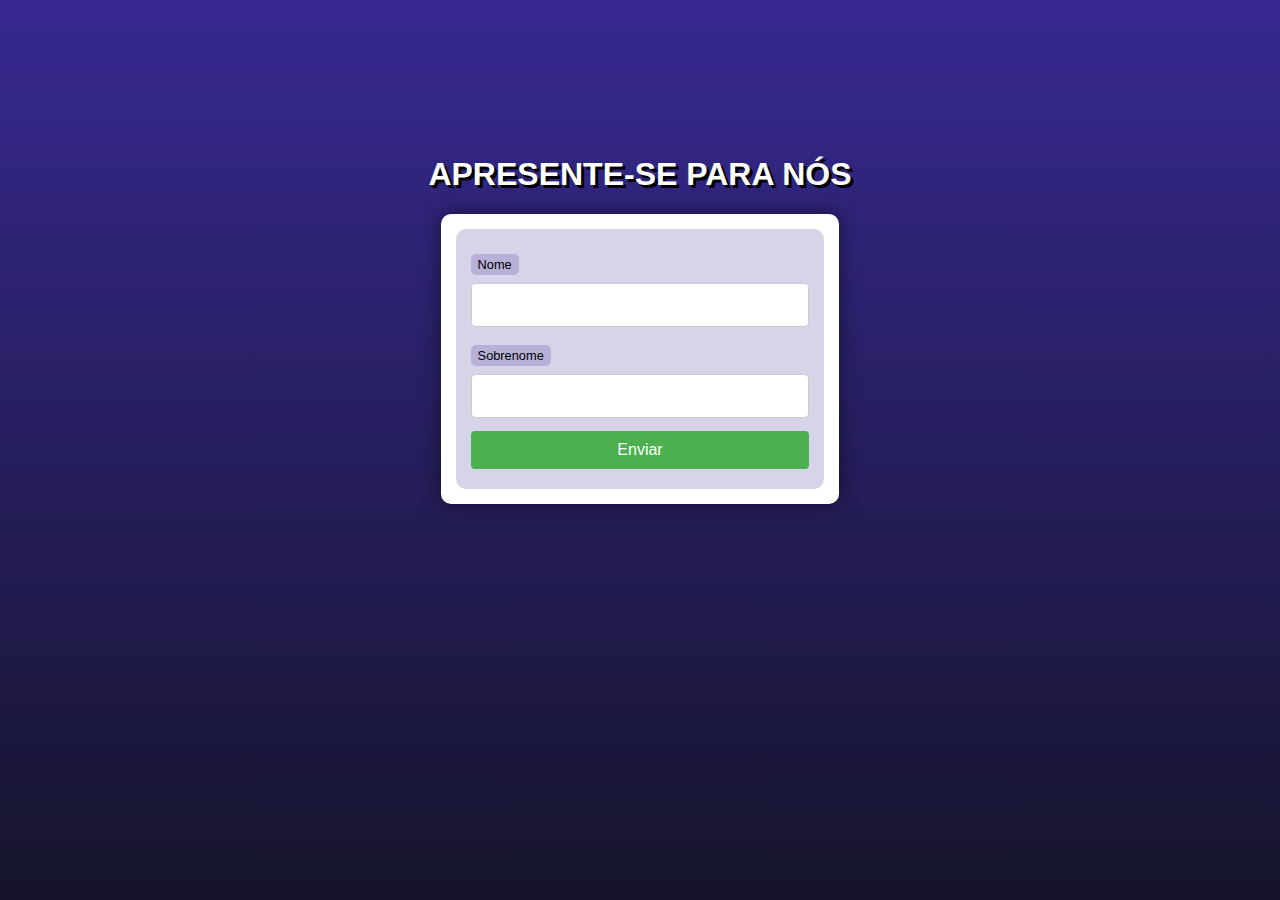
<file: ex003/index.html>
<!DOCTYPE html>
<html lang="pt-br">
<head>
    <meta charset="UTF-8">
    <meta name="viewport" content="width=device-width, initial-scale=1.0">
    <title>Document</title>
    <link rel="stylesheet" href="style.css">
</head>
<body>
    <header>
        <h1>APRESENTE-SE PARA NÓS</h1>
    </header>
    <section>
        <form action="cad.php" method="get">
            <label for="nome">Nome</label>
            <input type="text" name="nome" id="idnome">
            <label for="sobrenome">Sobrenome</label>
            <input type="text" name="sobrenome" id="idsobrenome">
            <input type="submit" value="Enviar">
        </form>
    </section>

</body>
</html>
</file>
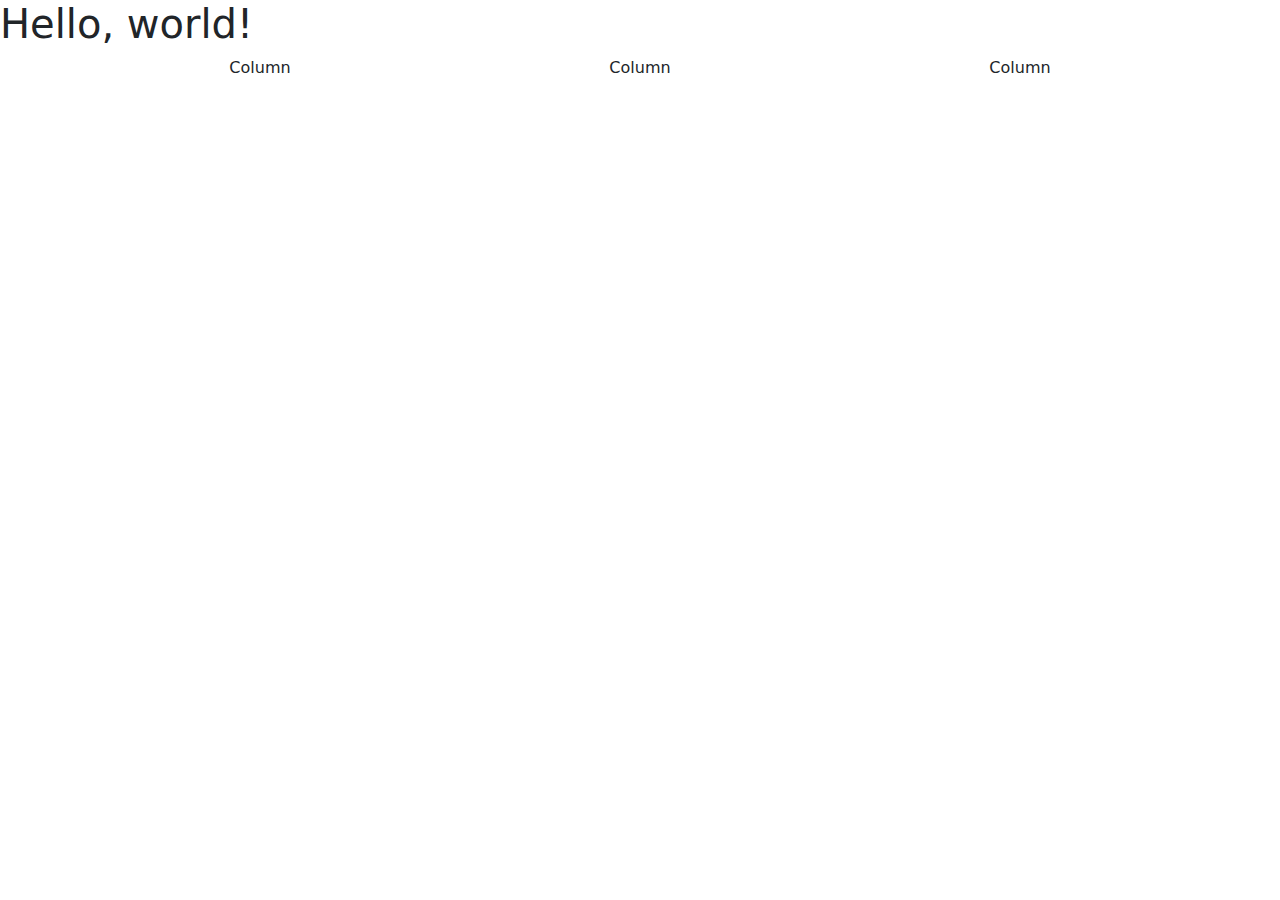
<file: html/index.html>
<!DOCTYPE html>
<html lang="en">
<head>
    <meta charset="UTF-8">
    <meta name="viewport" content="width=device-width, initial-scale=1.0">
    <title>Document</title>
    <link href="https://cdn.jsdelivr.net/npm/bootstrap@5.3.3/dist/css/bootstrap.min.css" rel="stylesheet" integrity="sha384-QWTKZyjpPEjISv5WaRU9OFeRpok6YctnYmDr5pNlyT2bRjXh0JMhjY6hW+ALEwIH" crossorigin="anonymous">
</head>
<body>
    


<h1>Hello, world!</h1>
<script src="https://cdn.jsdelivr.net/npm/bootstrap@5.3.3/dist/js/bootstrap.bundle.min.js" integrity="sha384-YvpcrYf0tY3lHB60NNkmXc5s9fDVZLESaAA55NDzOxhy9GkcIdslK1eN7N6jIeHz"crossorigin="anonymous"></script>
<script src="https://cdn.jsdelivr.net/npm/@popperjs/core@2.11.8/dist/umd/popper.min.js" integrity="sha384-I7E8VVD/ismYTF4hNIPjVp/Zjvgyol6VFvRkX/vR+Vc4jQkC+hVqc2pM8ODewa9r" crossorigin="anonymous"></script>
<script src="https://cdn.jsdelivr.net/npm/bootstrap@5.3.3/dist/js/bootstrap.min.js" integrity="sha384-0pUGZvbkm6XF6gxjEnlmuGrJXVbNuzT9qBBavbLwCsOGabYfZo0T0to5eqruptLy" crossorigin="anonymous"></script>

<div class="container text-center">
    <div class="row">
      <div class="col">
        Column
      </div>
      <div class="col">
        Column
      </div>
      <div class="col">
        Column
      </div>
    </div>
  </div>

</body>
</html>
</file>
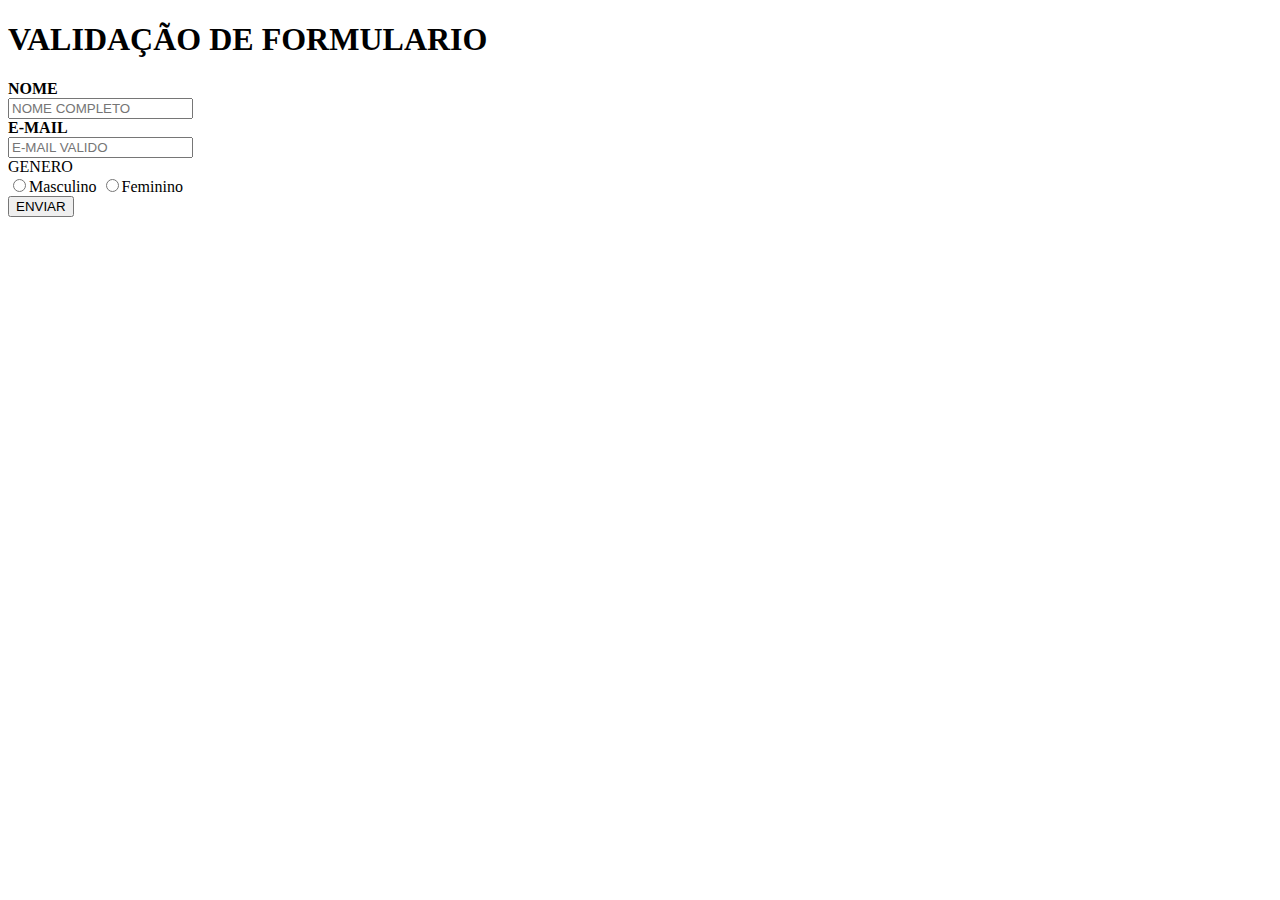
<file: SUPER_GLOBAIS/index.html>
<!DOCTYPE html>
<html lang="en">
<head>
    <meta charset="UTF-8">
    <meta name="viewport" content="width=device-width, initial-scale=1.0">
    <title>Document</title>
</head>
<body>
    

    <h1>VALIDAÇÃO DE FORMULARIO</h1>
    <form action="algo.php" method="post">
        <label for="name"><STRONG>NOME</STRONG></label>
        <br>
        <input type="text" name="name" id="Nome" required placeholder="NOME COMPLETO">
        <br>
        <label for="e-mail"><STRONG>E-MAIL</STRONG></label>
        <br>
        <input type="text" name="e-mail" id="Email" required placeholder="E-MAIL VALIDO">
        <br>
        <label for="genero">GENERO</label>
        <br>
        <input type="radio" name="masculino" id="Masculino">Masculino
        <input type="radio" name="feminino" id="Feminino">Feminino
        <br>
        <button type="submit">ENVIAR</button>
    </form>
</body>
</html>
</file>
<file: ex003/style.css>
@charset "UTF-8";

* {
    font-family: Verdana, Geneva, Tahoma, sans-serif;
    box-sizing: border-box;
}

/* ELEMENTOS DA INTERFACE */

body {
    background-color: #15142b;
    background-image: linear-gradient(180deg, #372991, #15142b);
    background-repeat: no-repeat;
    background-position: center center;
    background-size: cover;
    background-attachment: fixed;

    display: flex;
    flex-direction: column;
    flex-wrap: nowrap;
    justify-content: center;
    align-items: center;
}

header {
    margin-top: 10%;
}
header, main, section, article {
    max-width: 700px;
}

header > h1 {
    color: white;
    text-shadow: 3px 3px 0px black;
}

main, section, article {
    background-color: white;
    padding: 15px;
    margin-bottom: 20px;
    border-radius: 10px;
    box-shadow: 0px 0px 20px rgba(0, 0, 0, 0.502);
}

footer {
    display: block;
    width: 100vw;
    background-color: #291f6c;
    color: white;
    text-align: center;
    margin-top: auto;
    padding: 5px;
}

p {
    text-align: justify;
    line-height: 1.5em;
}

h2, h3, h4 {
    color: #372991;
    margin: 0 0 10px 0;
}

a {
    color: #15142b;
    background-color: rgba(55, 41, 145, 0.1);
    padding: 0 3px;
    font-weight: 600;
    text-decoration: none;
    border-bottom: .5px dotted #372991;
}

a:hover {
    color: #372991;
    border-bottom: 1px solid #372991;
}

/* TABELAS E LISTAS */

table {
    min-width: 400px;
    border-spacing: 0px;
    border: 0.5px solid #372991;
    margin: 10px auto;
}

table th {
    background-color: #372991;
    color: white;
    padding: 5px;
    text-align: left;
}

table td {
    padding: 5px;
}

table tr {
    background-color: rgba(55, 41, 145, 0.05);
}

table tr:nth-child(odd) {
    background-color: rgba(55, 41, 145, 0.3);
}

table.divisao {
    border: 1px solid white;
}

table.divisao td {
    background-color: white;
    padding: 20px;
    text-align: center;
    font-size: 2.5em;
}

table.divisao  tr:nth-child(1) td:nth-child(2) {
    border-bottom: 3px solid black;
    border-left: 3px solid black;
}

table.divisao tr:nth-child(2) td:nth-child(2) {
    border-left: 3px solid black;
}

table.divisao tr:nth-child(2) td:nth-child(1) {
    text-decoration: underline;
}

ul > li::marker {
    color: #372991;
}

/* ELEMENTOS DE FORMULÁRIO */

form {
    background-color: rgba(55, 41, 145, 0.2);
    padding: 15px;
    border-radius: 10px;
}

form label {
    display: block;
    width: fit-content;
    font-size: 0.8em;
    font-weight: 100;
    background-color: rgba(55, 41, 145, 0.2);
    padding: 3px 7px;
    margin-top: 10px;
    margin-bottom: 0px;
    border-radius: 5px;
}

input[type=text], [type=number], select, input[type=date], input[type=date], input[type=datetime], input[type=email], input[type=month], input[type=password], input[type=range], input[type=tel], input[type=time], input[type=week] {
    width: 100%;
    padding: 12px 20px;
    font-size: 1em;
    margin: 8px 0;
    display: inline-block;
    border: 1px solid #ccc;
    border-radius: 4px;
    box-sizing: border-box;
}
  
input[type=submit] {
    width: 100%;
    background-color: #4CAF50;
    font-size: 1em;
    color: white;
    padding: 10px 20px;
    margin: 5px 0;
    border: none;
    border-radius: 4px;
    cursor: pointer;
}
  
input[type=submit]:hover {
    background-color: #45a049;
}

input[type=reset] {
    width: 100%;
    background-color: #eb9903;
    font-size: 1em;
    color: white;
    padding: 10px 20px;
    margin: 5px 0;
    border: none;
    border-radius: 4px;
    cursor: pointer;
}

input[type=reset]:hover {
    background-color: #c27013;
}

input[type=button], button {
    width: 100%;
    background-color: #372991;
    font-size: 1em;
    color: white;
    padding: 10px 20px;
    margin: 5px 0;
    border: none;
    border-radius: 4px;
    cursor: pointer;
}

input[type=button]:hover, button:hover {
    background-color: #291f6c;
}

fieldset {
    border: 0.5px dotted #372991;
}

fieldset > legend {
    font-size: 0.8em;
    font-weight: 100;
    background-color: rgba(55, 41, 145, 0.2);
    padding: 3px 7px;
    border-radius: 5px;
}

input[type=radio] + label, input[type=checkbox] + label {
    display: inline-block;
    font-size: 1em;
    background-color: rgba(0, 0, 0, 0);
}
</file>
